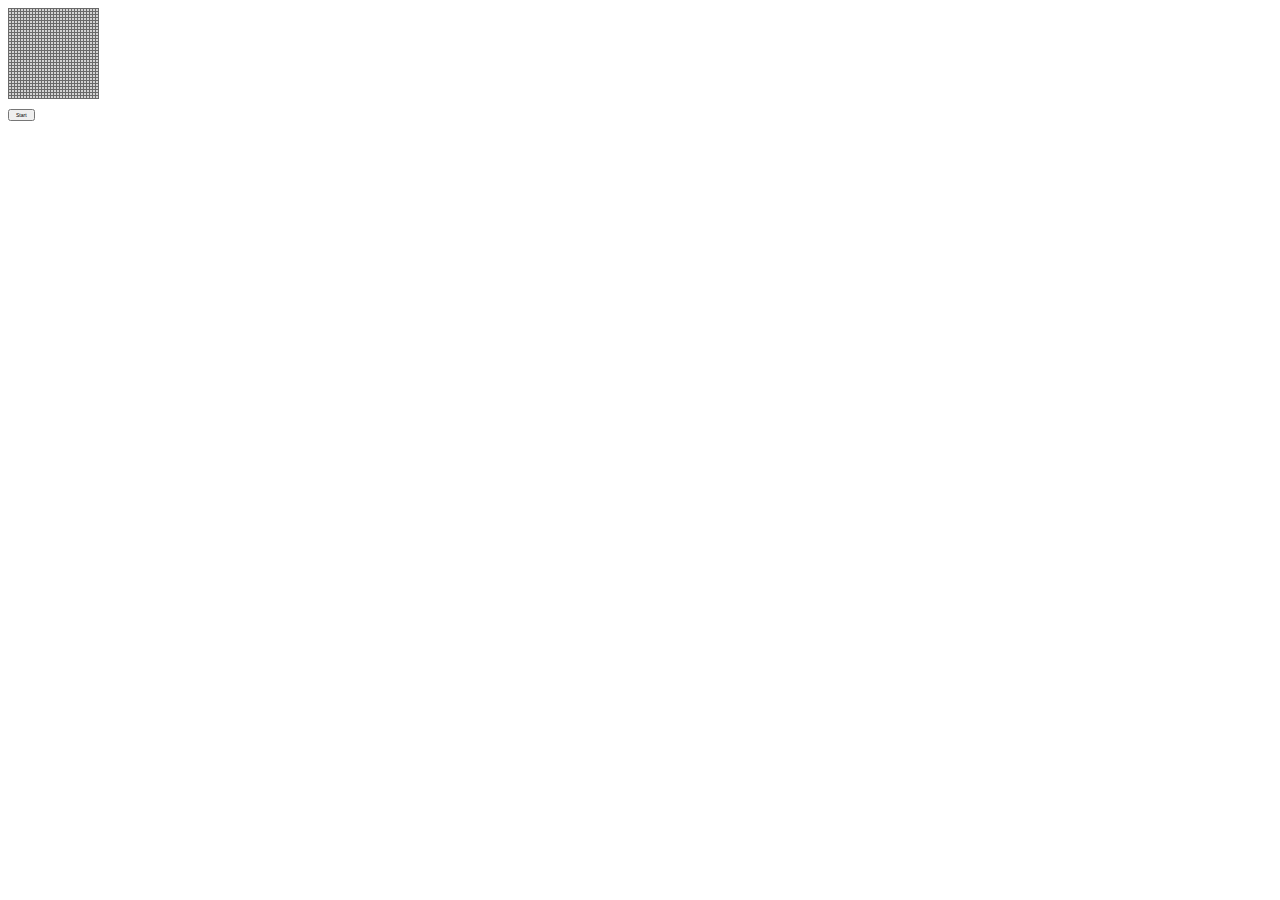
<file: index.html>
<!DOCTYPE html>
<html>
    <head>
        <meta charset="UTF-8" />
        <title>Game of life</title>
        <script src="https://code.jquery.com/jquery-3.1.1.min.js"></script>
        <script src="src\Cell.js"></script>
        <script src="src\World.js"></script>
        <script src="src\GameOfLife.js"></script>
        <link rel="stylesheet" href="css/styles.css">
    </head>
    <body>
        <div id="gameworld"></div>
        <div class="button-row">
            <button id="start" type="button">Start</button>
            <p id="ticks"></p>
        </div>
        <script>
  
        </script>

    </body>
</html>
</file>
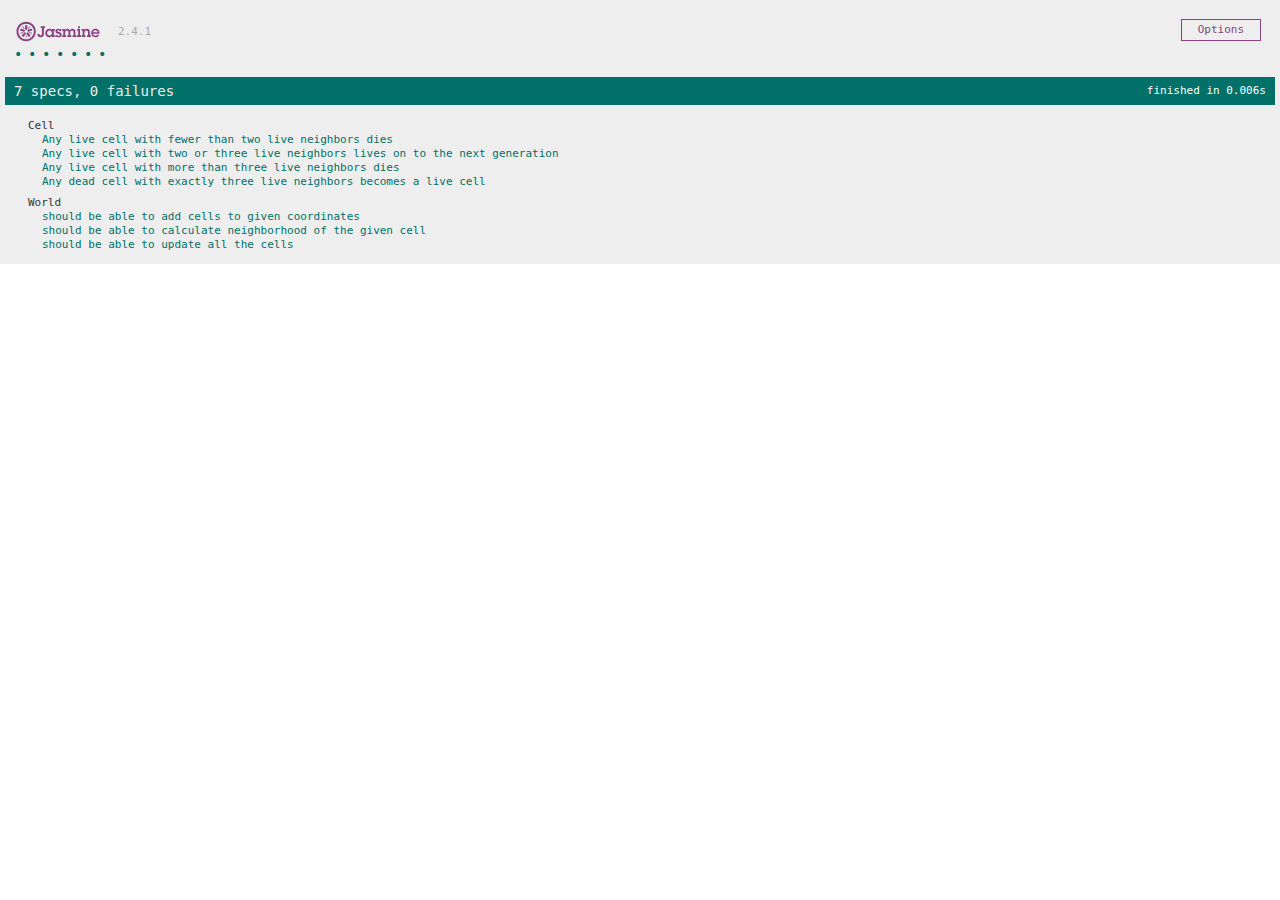
<file: spec/SpecRunner.html>
<!DOCTYPE html>
<html>
<head>
    <meta charset="utf-8">
    <title>Jasmine Spec Runner v2.4.1</title>

    <link rel="shortcut icon" type="image/png" href="../lib/jasmine-2.4.1/jasmine_favicon.png">
    <link rel="stylesheet" href="../lib/jasmine-2.4.1/jasmine.css">

    <script src="../lib/jasmine-2.4.1/jasmine.js"></script>
    <script src="../lib/jasmine-2.4.1/jasmine-html.js"></script>
    <script src="../lib/jasmine-2.4.1/boot.js"></script>

     <!-- include source files here... -->
    <script src="../src/Cell.js"></script>
    <script src="../src/World.js"></script>
    <!-- include spec files here... -->
    <script src="CellSpec.js"></script>
    <script src="WorldSpec.js"></script>
</head>

<body>
</body>
</html>
</file>
<file: css/styles.css>
.button-row {
    width: 90px;
} 
p {
    font-size: 5px;
    float: right;
}
button {
    font-size: 5px;    
}
#gameworld{
    clear: both;
    width: 90px;
    background-color: dimgray;
    display: inline-block;
    padding: 0.5px;
}

.dead-cell{
    width: 2px;
    height: 2px;
    margin: 0.5px;
    background-color: lightgray;
    display: inline-block;
    float: left;
}

.live-cell{
    width: 2px;
    height: 2px;
    margin: 0.5px;
    background-color: dimgray;
    display: inline-block;
    float: left;
}
</file>
<file: lib/jasmine-2.4.1/jasmine.css>
body { overflow-y: scroll; }

.jasmine_html-reporter { background-color: #eee; padding: 5px; margin: -8px; font-size: 11px; font-family: Monaco, "Lucida Console", monospace; line-height: 14px; color: #333; }
.jasmine_html-reporter a { text-decoration: none; }
.jasmine_html-reporter a:hover { text-decoration: underline; }
.jasmine_html-reporter p, .jasmine_html-reporter h1, .jasmine_html-reporter h2, .jasmine_html-reporter h3, .jasmine_html-reporter h4, .jasmine_html-reporter h5, .jasmine_html-reporter h6 { margin: 0; line-height: 14px; }
.jasmine_html-reporter .jasmine-banner, .jasmine_html-reporter .jasmine-symbol-summary, .jasmine_html-reporter .jasmine-summary, .jasmine_html-reporter .jasmine-result-message, .jasmine_html-reporter .jasmine-spec .jasmine-description, .jasmine_html-reporter .jasmine-spec-detail .jasmine-description, .jasmine_html-reporter .jasmine-alert .jasmine-bar, .jasmine_html-reporter .jasmine-stack-trace { padding-left: 9px; padding-right: 9px; }
.jasmine_html-reporter .jasmine-banner { position: relative; }
.jasmine_html-reporter .jasmine-banner .jasmine-title { background: url('[data-uri]') no-repeat; background: url('[data-uri]') no-repeat, none; -moz-background-size: 100%; -o-background-size: 100%; -webkit-background-size: 100%; background-size: 100%; display: block; float: left; width: 90px; height: 25px; }
.jasmine_html-reporter .jasmine-banner .jasmine-version { margin-left: 14px; position: relative; top: 6px; }
.jasmine_html-reporter #jasmine_content { position: fixed; right: 100%; }
.jasmine_html-reporter .jasmine-version { color: #aaa; }
.jasmine_html-reporter .jasmine-banner { margin-top: 14px; }
.jasmine_html-reporter .jasmine-duration { color: #fff; float: right; line-height: 28px; padding-right: 9px; }
.jasmine_html-reporter .jasmine-symbol-summary { overflow: hidden; *zoom: 1; margin: 14px 0; }
.jasmine_html-reporter .jasmine-symbol-summary li { display: inline-block; height: 10px; width: 14px; font-size: 16px; }
.jasmine_html-reporter .jasmine-symbol-summary li.jasmine-passed { font-size: 14px; }
.jasmine_html-reporter .jasmine-symbol-summary li.jasmine-passed:before { color: #007069; content: "\02022"; }
.jasmine_html-reporter .jasmine-symbol-summary li.jasmine-failed { line-height: 9px; }
.jasmine_html-reporter .jasmine-symbol-summary li.jasmine-failed:before { color: #ca3a11; content: "\d7"; font-weight: bold; margin-left: -1px; }
.jasmine_html-reporter .jasmine-symbol-summary li.jasmine-disabled { font-size: 14px; }
.jasmine_html-reporter .jasmine-symbol-summary li.jasmine-disabled:before { color: #bababa; content: "\02022"; }
.jasmine_html-reporter .jasmine-symbol-summary li.jasmine-pending { line-height: 17px; }
.jasmine_html-reporter .jasmine-symbol-summary li.jasmine-pending:before { color: #ba9d37; content: "*"; }
.jasmine_html-reporter .jasmine-symbol-summary li.jasmine-empty { font-size: 14px; }
.jasmine_html-reporter .jasmine-symbol-summary li.jasmine-empty:before { color: #ba9d37; content: "\02022"; }
.jasmine_html-reporter .jasmine-run-options { float: right; margin-right: 5px; border: 1px solid #8a4182; color: #8a4182; position: relative; line-height: 20px; }
.jasmine_html-reporter .jasmine-run-options .jasmine-trigger { cursor: pointer; padding: 8px 16px; }
.jasmine_html-reporter .jasmine-run-options .jasmine-payload { position: absolute; display: none; right: -1px; border: 1px solid #8a4182; background-color: #eee; white-space: nowrap; padding: 4px 8px; }
.jasmine_html-reporter .jasmine-run-options .jasmine-payload.jasmine-open { display: block; }
.jasmine_html-reporter .jasmine-bar { line-height: 28px; font-size: 14px; display: block; color: #eee; }
.jasmine_html-reporter .jasmine-bar.jasmine-failed { background-color: #ca3a11; }
.jasmine_html-reporter .jasmine-bar.jasmine-passed { background-color: #007069; }
.jasmine_html-reporter .jasmine-bar.jasmine-skipped { background-color: #bababa; }
.jasmine_html-reporter .jasmine-bar.jasmine-errored { background-color: #ca3a11; }
.jasmine_html-reporter .jasmine-bar.jasmine-menu { background-color: #fff; color: #aaa; }
.jasmine_html-reporter .jasmine-bar.jasmine-menu a { color: #333; }
.jasmine_html-reporter .jasmine-bar a { color: white; }
.jasmine_html-reporter.jasmine-spec-list .jasmine-bar.jasmine-menu.jasmine-failure-list, .jasmine_html-reporter.jasmine-spec-list .jasmine-results .jasmine-failures { display: none; }
.jasmine_html-reporter.jasmine-failure-list .jasmine-bar.jasmine-menu.jasmine-spec-list, .jasmine_html-reporter.jasmine-failure-list .jasmine-summary { display: none; }
.jasmine_html-reporter .jasmine-results { margin-top: 14px; }
.jasmine_html-reporter .jasmine-summary { margin-top: 14px; }
.jasmine_html-reporter .jasmine-summary ul { list-style-type: none; margin-left: 14px; padding-top: 0; padding-left: 0; }
.jasmine_html-reporter .jasmine-summary ul.jasmine-suite { margin-top: 7px; margin-bottom: 7px; }
.jasmine_html-reporter .jasmine-summary li.jasmine-passed a { color: #007069; }
.jasmine_html-reporter .jasmine-summary li.jasmine-failed a { color: #ca3a11; }
.jasmine_html-reporter .jasmine-summary li.jasmine-empty a { color: #ba9d37; }
.jasmine_html-reporter .jasmine-summary li.jasmine-pending a { color: #ba9d37; }
.jasmine_html-reporter .jasmine-summary li.jasmine-disabled a { color: #bababa; }
.jasmine_html-reporter .jasmine-description + .jasmine-suite { margin-top: 0; }
.jasmine_html-reporter .jasmine-suite { margin-top: 14px; }
.jasmine_html-reporter .jasmine-suite a { color: #333; }
.jasmine_html-reporter .jasmine-failures .jasmine-spec-detail { margin-bottom: 28px; }
.jasmine_html-reporter .jasmine-failures .jasmine-spec-detail .jasmine-description { background-color: #ca3a11; }
.jasmine_html-reporter .jasmine-failures .jasmine-spec-detail .jasmine-description a { color: white; }
.jasmine_html-reporter .jasmine-result-message { padding-top: 14px; color: #333; white-space: pre; }
.jasmine_html-reporter .jasmine-result-message span.jasmine-result { display: block; }
.jasmine_html-reporter .jasmine-stack-trace { margin: 5px 0 0 0; max-height: 224px; overflow: auto; line-height: 18px; color: #666; border: 1px solid #ddd; background: white; white-space: pre; }
</file>
